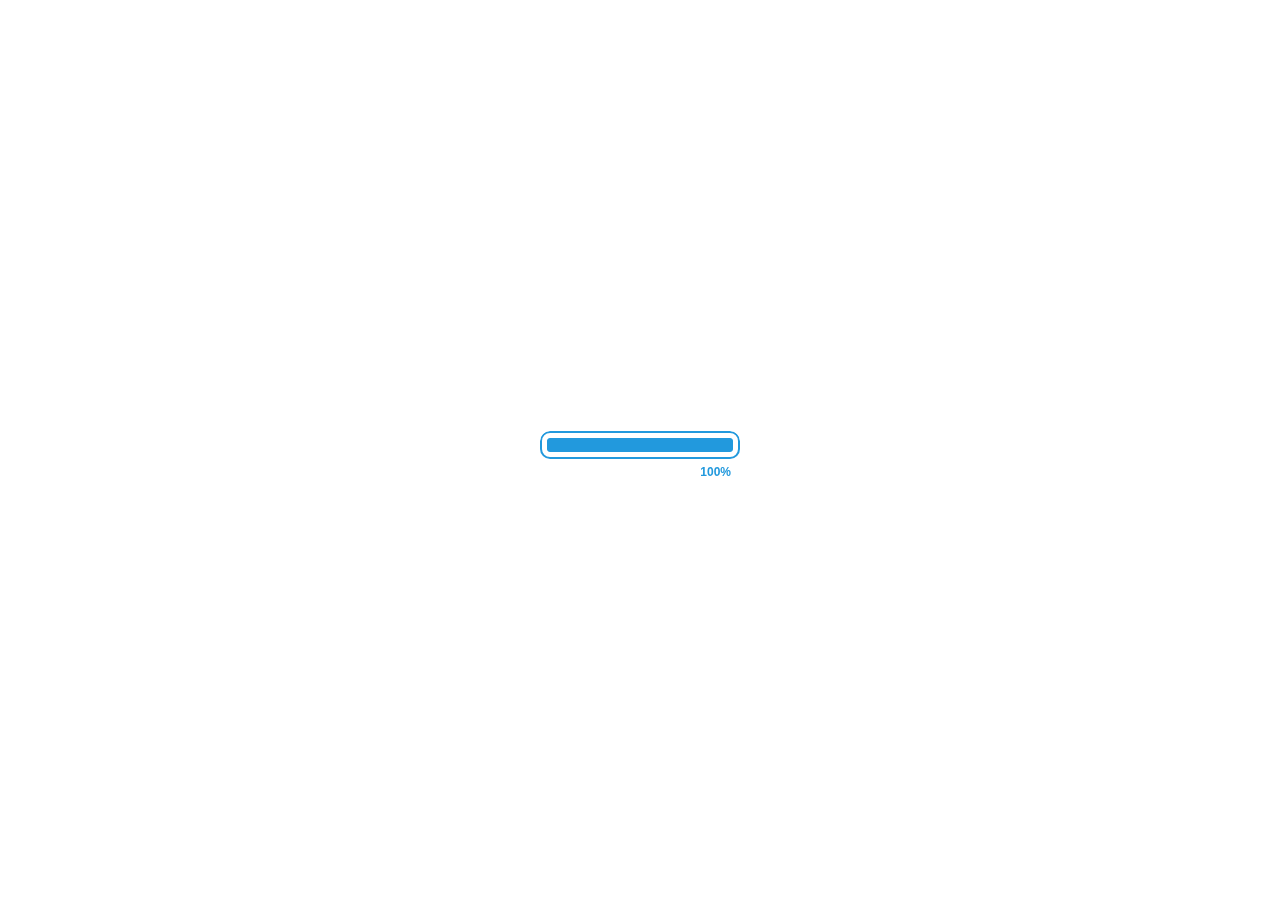
<file: load/index.html>
<!DOCTYPE html>
<html lang="zh-cn">
	<head>
    	<meta http-equiv="Content-Type" content="text/html; charset=UTF-8">
        <meta http-equiv="X-UA-Compatible" content="IE=edge">
        <meta name="format-detection" content="telephone=no, email=no">
        <meta name="viewport" content="width=device-width, initial-scale=1, maximum-scale=1, user-scalable=no">
        <meta name="apple-mobile-web-app-capable" content="yes">
        <meta name="apple-mobile-web-app-status-bar-style" content="black">
        <meta http-equiv="Expires" content="0">
        <meta http-equiv="Pragma" content="no-cache">
        <meta http-equiv="Cache-control" content="no-cache,no-store,must-revalidate">
        <meta http-equiv="Cache" content="no-cache">
        <meta itemprop="name" content="" />
        <meta itemprop="image" content="" />
        <meta name="description" itemprop="description" content="" />
        <meta name="screen-orientation" content="portrait"/>
        <meta name="x5-fullscreen" content="true"/>
        <meta name="360-fullscreen" content="true"/>
        <title>页面加载效果</title>
        <script src="js/pace.min.js"></script>
		<link href="css/pace-theme-loading-bar.css" rel="stylesheet" />
 	</head>
    <body>

    </body>
</html>
</file>
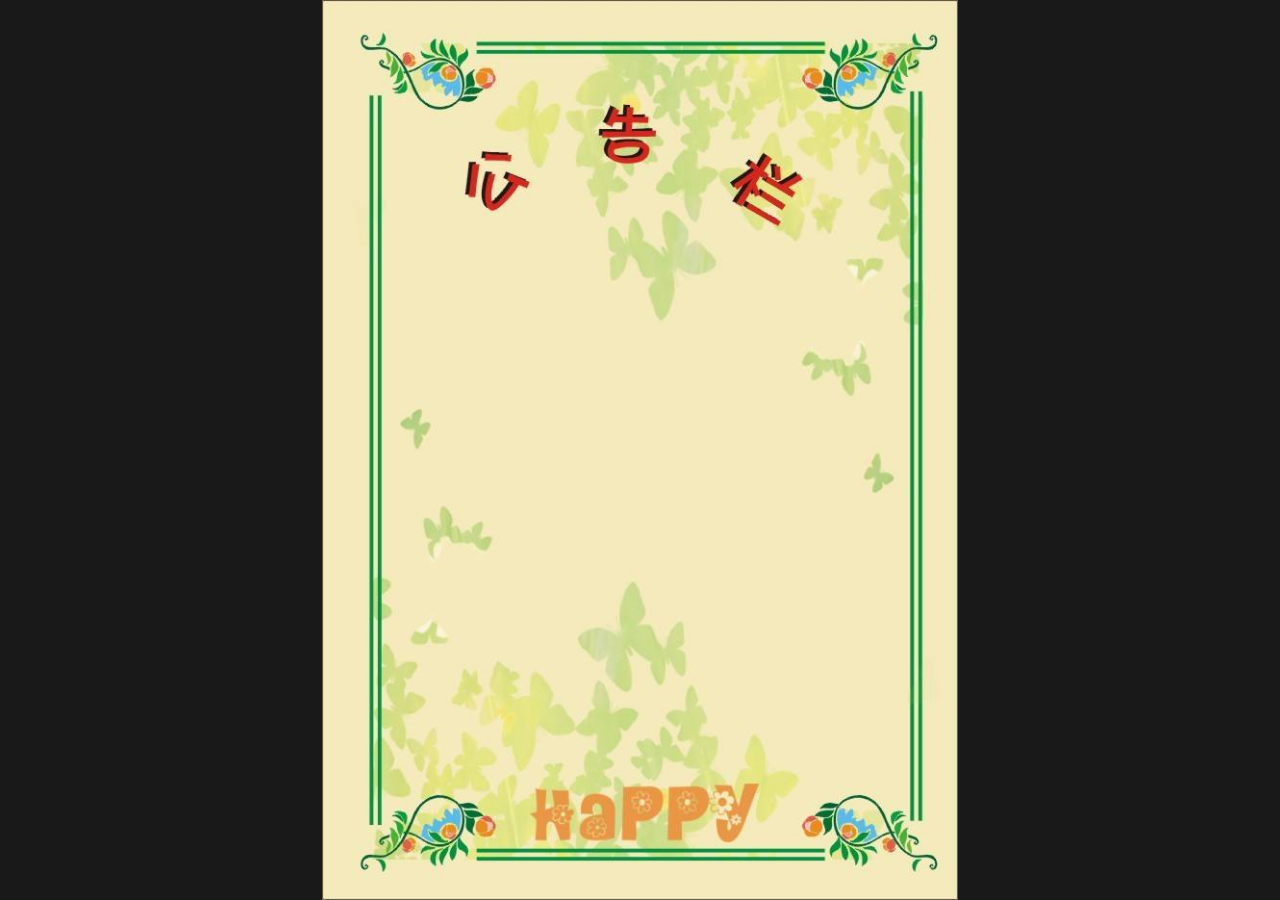
<file: notice/index.html>
<!DOCTYPE html>
<html lang="zh-cn">
	<head>
    	<meta http-equiv="Content-Type" content="text/html; charset=UTF-8">
        <meta http-equiv="X-UA-Compatible" content="IE=edge">
        <meta name="format-detection" content="telephone=no, email=no">
        <meta name="viewport" content="width=device-width, initial-scale=1, maximum-scale=1, user-scalable=no">
        <meta name="apple-mobile-web-app-capable" content="yes">
        <meta name="apple-mobile-web-app-status-bar-style" content="black">
        <meta http-equiv="Expires" content="0">
        <meta http-equiv="Pragma" content="no-cache">
        <meta http-equiv="Cache-control" content="no-cache,no-store,must-revalidate">
        <meta http-equiv="Cache" content="no-cache">
        <meta itemprop="name" content="" />
        <meta itemprop="image" content="" />
        <meta name="description" itemprop="description" content="" />
        <meta name="screen-orientation" content="portrait"/>
        <meta name="x5-fullscreen" content="true"/>
        <meta name="360-fullscreen" content="true"/>
        <title>公告弹层动画效果</title>
		<script type="text/javascript" src="js/jquery-3.2.1.min.js"></script>
		<link href="css/notice.css" rel="stylesheet" />
 	</head>
    <body>
		<div class="cover" onclick="coverHidden()">
			<div class="notice"></div>
		</div>
		<script type="text/javascript">
			$(".notice").animate({width: $(window).width() + "px"}, 600);
			$(".notice").animate({width: ($(window).width() * 0.8) + "px"}, 200, function () {
				$(".cover").bind("click", function () {
					$(".cover").hide();
				});
			});
		</script>
    </body>
</html>
</file>
<file: load/css/pace-theme-loading-bar.css>
/* This is a compiled file, you should be editing the file in the templates directory */
.pace {
  -webkit-pointer-events: none;
  pointer-events: none;

  -webkit-user-select: none;
  -moz-user-select: none;
  user-select: none;

  -webkit-box-sizing: border-box;
  -moz-box-sizing: border-box;
  -ms-box-sizing: border-box;
  -o-box-sizing: border-box;
  box-sizing: border-box;

  -webkit-border-radius: 10px;
  -moz-border-radius: 10px;
  border-radius: 10px;

  -webkit-background-clip: padding-box;
  -moz-background-clip: padding;
  background-clip: padding-box;

  z-index: 2000;
  position: fixed;
  margin: auto;
  top: 12px;
  left: 0;
  right: 0;
  bottom: 0;
  width: 200px;
  height: 50px;
  overflow: hidden;
}

.pace .pace-progress {
  -webkit-box-sizing: border-box;
  -moz-box-sizing: border-box;
  -ms-box-sizing: border-box;
  -o-box-sizing: border-box;
  box-sizing: border-box;

  -webkit-border-radius: 2px;
  -moz-border-radius: 2px;
  border-radius: 2px;

  -webkit-background-clip: padding-box;
  -moz-background-clip: padding;
  background-clip: padding-box;

  -webkit-transform: translate3d(0, 0, 0);
  transform: translate3d(0, 0, 0);

  display: block;
  position: absolute;
  right: 100%;
  margin-right: -7px;
  width: 93%;
  top: 7px;
  height: 14px;
  font-size: 12px;
  background: #2299dd;
  color: #2299dd;
  line-height: 60px;
  font-weight: bold;
  font-family: Helvetica, Arial, "Lucida Grande", sans-serif;

  -webkit-box-shadow: 120px 0 #fff, 240px 0 #fff;
  -ms-box-shadow: 120px 0 #fff, 240px 0 #fff;
  box-shadow: 120px 0 #fff, 240px 0 #fff;
}

.pace .pace-progress:after {
  content: attr(data-progress-text);
  display: inline-block;
  position: fixed;
  width: 45px;
  text-align: right;
  right: 0;
  padding-right: 16px;
  top: 4px;
}

.pace .pace-progress[data-progress-text="0%"]:after { right: -200px }
.pace .pace-progress[data-progress-text="1%"]:after { right: -198.14px }
.pace .pace-progress[data-progress-text="2%"]:after { right: -196.28px }
.pace .pace-progress[data-progress-text="3%"]:after { right: -194.42px }
.pace .pace-progress[data-progress-text="4%"]:after { right: -192.56px }
.pace .pace-progress[data-progress-text="5%"]:after { right: -190.7px }
.pace .pace-progress[data-progress-text="6%"]:after { right: -188.84px }
.pace .pace-progress[data-progress-text="7%"]:after { right: -186.98px }
.pace .pace-progress[data-progress-text="8%"]:after { right: -185.12px }
.pace .pace-progress[data-progress-text="9%"]:after { right: -183.26px }
.pace .pace-progress[data-progress-text="10%"]:after { right: -181.4px }
.pace .pace-progress[data-progress-text="11%"]:after { right: -179.54px }
.pace .pace-progress[data-progress-text="12%"]:after { right: -177.68px }
.pace .pace-progress[data-progress-text="13%"]:after { right: -175.82px }
.pace .pace-progress[data-progress-text="14%"]:after { right: -173.96px }
.pace .pace-progress[data-progress-text="15%"]:after { right: -172.1px }
.pace .pace-progress[data-progress-text="16%"]:after { right: -170.24px }
.pace .pace-progress[data-progress-text="17%"]:after { right: -168.38px }
.pace .pace-progress[data-progress-text="18%"]:after { right: -166.52px }
.pace .pace-progress[data-progress-text="19%"]:after { right: -164.66px }
.pace .pace-progress[data-progress-text="20%"]:after { right: -162.8px }
.pace .pace-progress[data-progress-text="21%"]:after { right: -160.94px }
.pace .pace-progress[data-progress-text="22%"]:after { right: -159.08px }
.pace .pace-progress[data-progress-text="23%"]:after { right: -157.22px }
.pace .pace-progress[data-progress-text="24%"]:after { right: -155.36px }
.pace .pace-progress[data-progress-text="25%"]:after { right: -153.5px }
.pace .pace-progress[data-progress-text="26%"]:after { right: -151.64px }
.pace .pace-progress[data-progress-text="27%"]:after { right: -149.78px }
.pace .pace-progress[data-progress-text="28%"]:after { right: -147.92px }
.pace .pace-progress[data-progress-text="29%"]:after { right: -146.06px }
.pace .pace-progress[data-progress-text="30%"]:after { right: -144.2px }
.pace .pace-progress[data-progress-text="31%"]:after { right: -142.34px }
.pace .pace-progress[data-progress-text="32%"]:after { right: -140.48px }
.pace .pace-progress[data-progress-text="33%"]:after { right: -138.62px }
.pace .pace-progress[data-progress-text="34%"]:after { right: -136.76px }
.pace .pace-progress[data-progress-text="35%"]:after { right: -134.9px }
.pace .pace-progress[data-progress-text="36%"]:after { right: -133.04px }
.pace .pace-progress[data-progress-text="37%"]:after { right: -131.18px }
.pace .pace-progress[data-progress-text="38%"]:after { right: -129.32px }
.pace .pace-progress[data-progress-text="39%"]:after { right: -127.46px }
.pace .pace-progress[data-progress-text="40%"]:after { right: -125.6px }
.pace .pace-progress[data-progress-text="41%"]:after { right: -123.74px }
.pace .pace-progress[data-progress-text="42%"]:after { right: -121.88px }
.pace .pace-progress[data-progress-text="43%"]:after { right: -120.02px }
.pace .pace-progress[data-progress-text="44%"]:after { right: -118.16px }
.pace .pace-progress[data-progress-text="45%"]:after { right: -116.3px }
.pace .pace-progress[data-progress-text="46%"]:after { right: -114.44px }
.pace .pace-progress[data-progress-text="47%"]:after { right: -112.58px }
.pace .pace-progress[data-progress-text="48%"]:after { right: -110.72px }
.pace .pace-progress[data-progress-text="49%"]:after { right: -108.86px }
.pace .pace-progress[data-progress-text="50%"]:after { right: -107px }
.pace .pace-progress[data-progress-text="51%"]:after { right: -105.14px }
.pace .pace-progress[data-progress-text="52%"]:after { right: -103.28px }
.pace .pace-progress[data-progress-text="53%"]:after { right: -101.42px }
.pace .pace-progress[data-progress-text="54%"]:after { right: -99.56px }
.pace .pace-progress[data-progress-text="55%"]:after { right: -97.7px }
.pace .pace-progress[data-progress-text="56%"]:after { right: -95.84px }
.pace .pace-progress[data-progress-text="57%"]:after { right: -93.98px }
.pace .pace-progress[data-progress-text="58%"]:after { right: -92.12px }
.pace .pace-progress[data-progress-text="59%"]:after { right: -90.26px }
.pace .pace-progress[data-progress-text="60%"]:after { right: -88.4px }
.pace .pace-progress[data-progress-text="61%"]:after { right: -86.53999999999999px }
.pace .pace-progress[data-progress-text="62%"]:after { right: -84.68px }
.pace .pace-progress[data-progress-text="63%"]:after { right: -82.82px }
.pace .pace-progress[data-progress-text="64%"]:after { right: -80.96000000000001px }
.pace .pace-progress[data-progress-text="65%"]:after { right: -79.1px }
.pace .pace-progress[data-progress-text="66%"]:after { right: -77.24px }
.pace .pace-progress[data-progress-text="67%"]:after { right: -75.38px }
.pace .pace-progress[data-progress-text="68%"]:after { right: -73.52px }
.pace .pace-progress[data-progress-text="69%"]:after { right: -71.66px }
.pace .pace-progress[data-progress-text="70%"]:after { right: -69.8px }
.pace .pace-progress[data-progress-text="71%"]:after { right: -67.94px }
.pace .pace-progress[data-progress-text="72%"]:after { right: -66.08px }
.pace .pace-progress[data-progress-text="73%"]:after { right: -64.22px }
.pace .pace-progress[data-progress-text="74%"]:after { right: -62.36px }
.pace .pace-progress[data-progress-text="75%"]:after { right: -60.5px }
.pace .pace-progress[data-progress-text="76%"]:after { right: -58.64px }
.pace .pace-progress[data-progress-text="77%"]:after { right: -56.78px }
.pace .pace-progress[data-progress-text="78%"]:after { right: -54.92px }
.pace .pace-progress[data-progress-text="79%"]:after { right: -53.06px }
.pace .pace-progress[data-progress-text="80%"]:after { right: -51.2px }
.pace .pace-progress[data-progress-text="81%"]:after { right: -49.34px }
.pace .pace-progress[data-progress-text="82%"]:after { right: -47.480000000000004px }
.pace .pace-progress[data-progress-text="83%"]:after { right: -45.62px }
.pace .pace-progress[data-progress-text="84%"]:after { right: -43.76px }
.pace .pace-progress[data-progress-text="85%"]:after { right: -41.9px }
.pace .pace-progress[data-progress-text="86%"]:after { right: -40.04px }
.pace .pace-progress[data-progress-text="87%"]:after { right: -38.18px }
.pace .pace-progress[data-progress-text="88%"]:after { right: -36.32px }
.pace .pace-progress[data-progress-text="89%"]:after { right: -34.46px }
.pace .pace-progress[data-progress-text="90%"]:after { right: -32.6px }
.pace .pace-progress[data-progress-text="91%"]:after { right: -30.740000000000002px }
.pace .pace-progress[data-progress-text="92%"]:after { right: -28.880000000000003px }
.pace .pace-progress[data-progress-text="93%"]:after { right: -27.02px }
.pace .pace-progress[data-progress-text="94%"]:after { right: -25.16px }
.pace .pace-progress[data-progress-text="95%"]:after { right: -23.3px }
.pace .pace-progress[data-progress-text="96%"]:after { right: -21.439999999999998px }
.pace .pace-progress[data-progress-text="97%"]:after { right: -19.58px }
.pace .pace-progress[data-progress-text="98%"]:after { right: -17.72px }
.pace .pace-progress[data-progress-text="99%"]:after { right: -15.86px }
.pace .pace-progress[data-progress-text="100%"]:after { right: -14px }


.pace .pace-activity {
  position: absolute;
  width: 100%;
  height: 28px;
  z-index: 2001;
  box-shadow: inset 0 0 0 2px #2299dd, inset 0 0 0 7px #FFF;
  border-radius: 10px;
}

.pace.pace-inactive {
  display: none;
}
</file>
<file: notice/css/notice.css>
body {
	margin: 0;
	padding: 0;
}

.notice {
	width: 10px;
	height: 100%;
	background-position: center center;
    background-repeat: no-repeat;
    -webkit-background-size: contain;
    -moz-background-size: contain;
    background-size: contain;
	background-image: url(../image/notice.jpg);
	position: relative;
}

.cover {
    width: 100%;
    height: 100%;
    text-align: -webkit-center;
    background-color: rgba(0, 0, 0, 0.9);
    z-index: 999;
    position: fixed;
}
</file>
